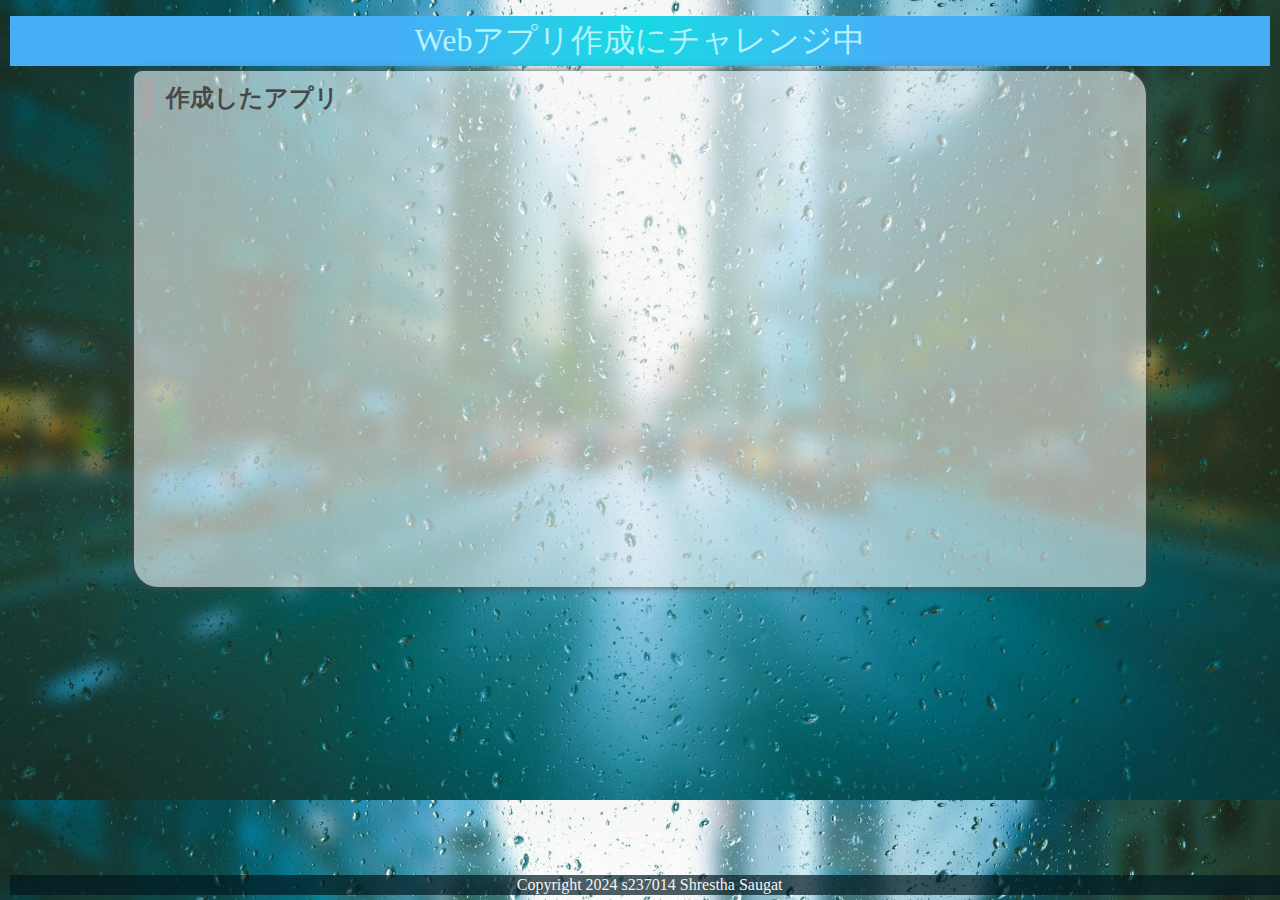
<file: index.html>
<!DOCTYPE html>
<html lang="ja">

<head>
    <meta charset="UTF-8">
    <meta name="viewport" content="width=device-width, initial-scale=1.0">
    <title>Top Page Sample</title>
    <meta name="description" content="サンプル（ゲーム）">

    <link rel="icon" href="favicon.ico">
    <link rel="stylesheet" href="css/index.css">
</head>

<body>
    <!-- 見出し（みだし） -->
    <header class="header">
        <h1>Webアプリ作成にチャレンジ中</h1>
    </header>

    <!-- 作成したアプリ -->
    <section class="container01">
        <h2>作成したアプリ</h2>
        <div class="game">

            <div class="container01-01">

                <div class="item item01">
                    <a href="10c_omikuji/omikuji.html" title="テキストも画像です。"><img src="img/sakura.jpg"
                            alt="おみくじ３"><br>おみくじ３</a>
                </div>
                <div class="item item01">
                    <a href="01_omikuji_kimetsu/omikuji_kimetsu.html" title="鬼滅の刃"><img src="img/zenitsu.png"
                            alt="鬼滅の刃おみくじ"><br>鬼滅の刃<br>おみくじ</a>
                </div>
            </div>

            <div class="container01-02">
                <div class="item item01">
                    <a href="02_calculator/calculator.html" title="かんたんな計算機です。"><img src="img/calc1.jpg"
                            alt="計算機１"><br>計算機１</a>
                </div>

                <div class="item item01">
                    <a href="03_calculator/calculator_button.html" title="=ボタンをつけた計算機です。"><img src="img/calc2.jpg"
                            alt="計算機２"><br>計算機２</a>
                </div>

                <div class="item item01">
                    <a href="03-5_calcuator/calculator_button.html" title="=全部ボタンの計算機です。"><img src="img/calc3.jpg"
                            alt="計算機３"><br>計算機３</a>
                </div>

                <div class="item item01">
                    <a href="GuessTime/timeguess.html" title="=時間当てクイズです"><img src="img/clock1.png"
                            alt="クイズ">時間当て<br>クイズ</a>
                </div>
            </div>

            <div class="container01-03">
                <div class="item item01">
                    <a href="04_memo_05_all clear/memo.html" title="メモアプリです。"><img src="img/memo.png" alt="memo"><br>memo</a>
                </div>

                <div class="item item01">
                    <a href="04_memo_06_version up/memo.html" title="メモアプリv1です。"><img src="img/memo1.png"
                            alt="memo v1"><br>memo v1</a>
                </div>

                <div class="item item01">
                    <a href="04_memo_07_version up2/memo.html" title="メモアプリv2です。"><img src="img/memo2.png"
                            alt="memo v2"><br>memo v2</a>
                </div>

                <div class="item item01">
                    <a href="04_memo_10/memo.html" title="メモアプリv3です。"><img src="img/memo3.png"
                            alt="memo v3"><br>memo v3</a>
                </div>
            </div>

            <div class="container01-04">
                <div class="item item02">
                    <a href="05_7_TIC-TAC-TOE/tic_tac_toe.html" title="2人でやるゲームです。"><img
                            src="img/azarashi.png" alt="〇✖ゲーム"><br>〇✖ゲーム</a>
                </div>

                <div class="item item02">
                    <a href="06_tic tac toe vs computer/tic_tac_toe_vs computer.html" title="vs computerです。"><img
                            src="img/penguin.png" alt="〇✖ゲームvs computer"><br>〇✖ゲームvs computer</a>
                </div>

                <div class="item item02">
                    <a href="07_tic tac toe vs computer level/tic_tac_toe_vs computer.html"
                        title="vs computer level付き。"><img src="img/bear.png" alt="〇✖ゲーム"><br>〇✖ゲームvs
                        computer<br>level設定</a>
                </div>

            </div>

        </div>
        <div class="filler01"></div>
    </section>

    <!-- フッター -->
    <footer>
        <p>Copyright 2024 s237014 Shrestha Saugat</p>
    </footer>
    <script src="js/index.js"></script>

</body>

</html>
</file>
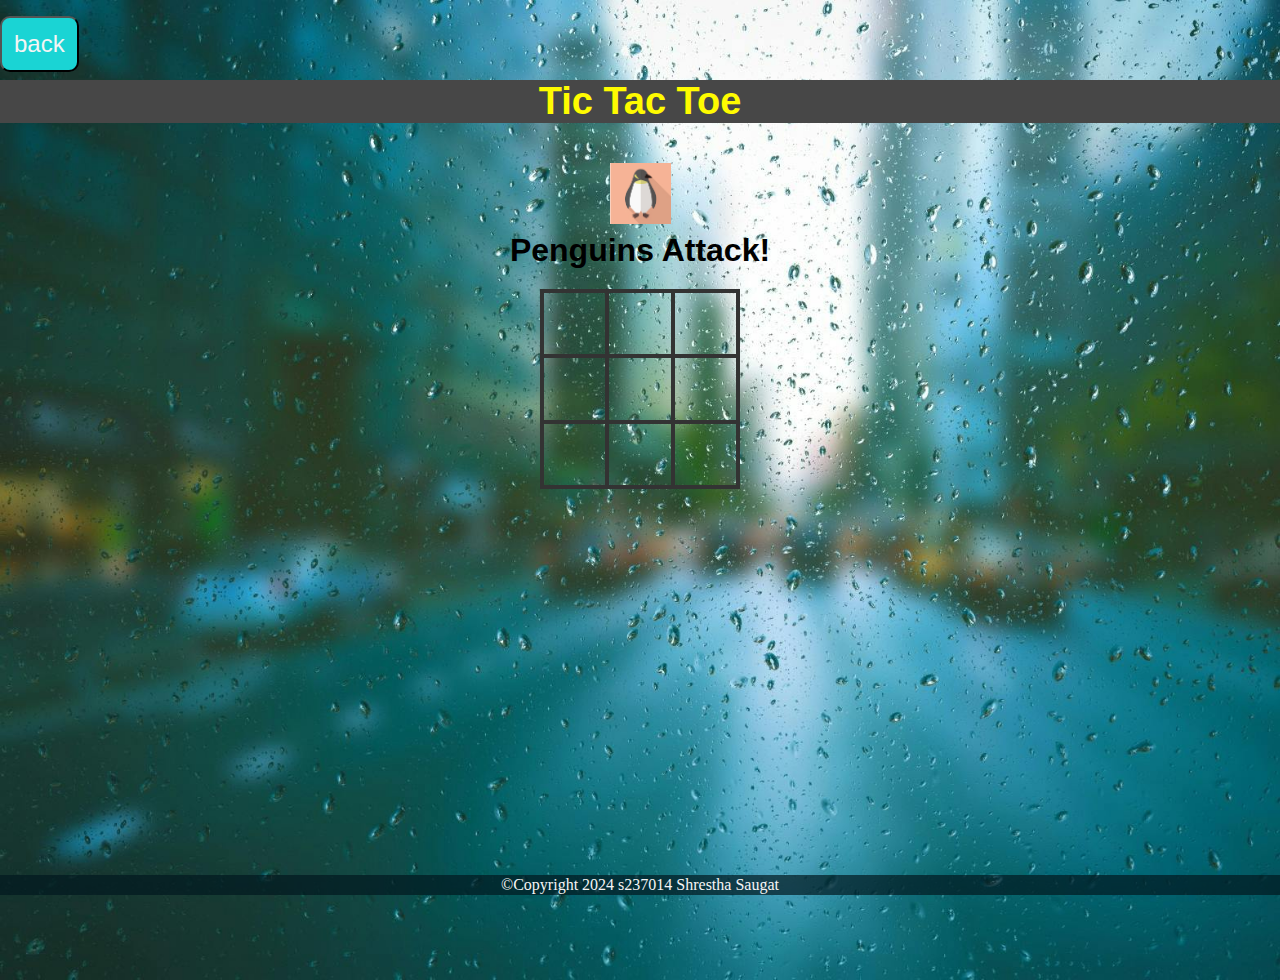
<file: tic_tac_toe.html>
<!DOCTYPE html>
<html>

<head>
    <meta charset="UTF-8">
    <meta name="viewport" content="width=device-width, initial-scale = 1.0">
    <title>Tic Tac Toe</title>

    <link rel="icon" href="tic_tac_toe.ico">
    <link rel="stylesheet" href="css/tic_tac_toe.css">
    <link rel="stylesheet" href="css/animate.css">
</head>

<body>
    <div class="back">
        <button id="btn99" class="btn" type="button" onclick="history.back()">back</button>
    </div>

    <div class="wrapper">
        <header>Tic Tac Toe</header>

        <div class="game-container">
            <div class="message-container">
                <div id="msgtext"></div>
            </div>

            <div class="squares-container">
                <div class="squares-box">
                    <div class="square" id="a_1"></div>
                    <div class="square" id="a_2"></div>
                    <div class="square" id="a_3"></div>
                    <div class="square" id="b_1"></div>
                    <div class="square" id="b_2"></div>
                    <div class="square" id="b_3"></div>
                    <div class="square" id="c_1"></div>
                    <div class="square" id="c_2"></div>
                    <div class="square" id="c_3"></div>
                </div>
            </div>
            <div class="btn-container">
                <div class="js-hidden" id="newgame-btn">
                    <button id="btn90" class="btn" type="button">New Game</button>
                </div>
            </div>

        </div>
    </div>

    <!--フッター-->
    <footer>
        <p>©Copyright 2024 s237014 Shrestha Saugat</p>
    </footer>

    <!--jQueryを使用する。-->
    <script src="https://ajax.googleapis.com/ajax/libs/jquery/1.12.0/jquery.min.js"></script>
    <script type="text/javascript" src="js/snowfall.jquery.min.js"></script>
    <script src="js/tic_tac_toe.js"></script>

</body>

</html>
</file>
<file: css/index.css>
@charset "utf-8";

html {
    /* ブラウザのデフォルトが16px                        */
    /* デフォルトの16pxの代わりに1emが10pxになるように調整 */
    font-size: 62.5%;
}

/* 「*」はユニバーサルセレクタ（すべての要素を対象にするセレクタ）でbox-sizing: border-box;を指定 */
/* この指定（してい）はborderとpaddingをボックスサイズ（widthとheight）の中に含めて算出するので、スタイリングがしやすい*/
*, *::before, *::after {
    box-sizing: border-box;
}

body{
    line-height: 1.5;
    color: rgb(73, 72, 72);
    font-size: 1.6rem; /* 16px */
    font-family: "Helvetica Neue",
    Arial,
    "Hiragino Kaku Gothic ProN",
    "Hiragino Sans",
    Meiryo,
    sans-serif;
    text-align: center;
    background-image: url(../img/bck.jpg);
    background-size: cover;
    overflow: hidden;
}

header, footer, h1, h2, h3, p, div, .container01, .filler01 {
    margin: 0.2em 0em 0em 0em;
    padding: 0.1em;
}


h1 {
    font: 2em Rajdhani, "Noto Sans JP";
    color: rgb(181, 242, 252);
    background-image: radial-gradient(circle 248px at center, #16d9e3 0%, #30c7ec 47%, #46aef7 100%);
}

h2{
    padding-left: 0.5em;
    border-left: solid 0.5em darkgray;
    text-align: left;
}

.wrapper {
    position: relative;
    max-width: 100vw;  
    min-height: 100vh; 
    margin: 0;
    padding: 0;
    padding-bottom: 23px;
    text-align: center;
}

.container01 {
    margin-right: auto;
    margin-left: auto;
    padding-left: 0.5em;
    width: 80%;
    border-radius: 0.5em 1.5em;
    background-color:rgba(245, 245, 245, 0.6);
    box-shadow:0 0 0.5em rgb(73, 72, 72);
}
main > p {
    font: 1.2em bold;
}

/*****************************/
/* アンカー(anchor)           */
/*****************************/
a {
    color: black;
    font-weight: 900;
    text-decoration: none;
        /* https://developer.mozilla.org/ja/docs/Web/CSS/text-decoration */
}

/* mouseoverでグレースケール */
a:hover{
    opacity: 0.5;
    filter: grayscale(100%);
}

/*****************************/
/* container  item           */
/*****************************/
.container01-01 , .container01-02, .container01-03 , .container01-04 {
    display: flex;
        /*https://developer.mozilla.org/ja/docs/Web/CSS/CSS_Flexible_Box_Layout*/
    flex-wrap:wrap;
        /*https://developer.mozilla.org/ja/docs/Web/CSS/flex-wrap*/
    justify-content: space-evenly;
        /*https://developer.mozilla.org/ja/docs/Web/CSS/justify-content*/
    font-size: 0.7em;
}

.item01{
    position: relative;
    width: 6em;
    height: 9em;
    margin: 0;
    line-height: 1em;
    overflow: hidden;
    opacity: 0; /*最初は透明にしておく*/
}

.item02{
    position: relative;
    width: 6em;
    height: 12em;
    margin: 0;
    line-height: 1em;
    overflow: hidden;
    opacity: 0; 
}
.fade-in { 
    animation: fadein 1.5s ease-out forwards;
}
@keyframes fadein {
    0% {
        opacity: 0;
        transform: translateY(20px);
        
    }
    100%{
         opacity: 1;
         transform: translateY(0);
         
    }
}

.item01 img, .item02 img{
    width: 6em;
    height: auto;
}

.item01 .img_omikuji2{
    width: auto;
    height: 6em;
    overflow: hidden;
}

/*****************************/
/* フッター                   */
/*****************************/
footer> p {
    position: absolute;/*←絶対位置*/
    bottom: 5px; /*下に固定*/
    width: 100%;
    margin: 0px;
    padding: 1px;
    color: whitesmoke;
    font: 1em Rajdhani;
    text-align: center;
    background: rgba(1, 24, 31, 0.7);
}
/*******************************************************/
/* レスポンシブ対応　メディアクエリを使ってCSSを切り替える */
/* https://www.design-memo.com/coding/css-media-queries */
/* mobileのときのスタイル */
/*******************************************************/
@media screen and (max-width: 480px) {
    body{
        background-size: auto 1000px;
    }
}
</file>
<file: css/tic_tac_toe.css>
@charset "utf-8";

html {
   font-size: 16px;
}

*,
*::before,
*::after {
   box-sizing: border-box;
}

body {
   margin: 0;
   line-height: normal;
   font-family: "Helvetica Neue",
      Arial,
      "Hiragino Kaku Gothic ProN",
      "Hiragino Sans",
      Meiryo,
      sans-serif;
   /*background: rgb(233, 168, 227);*/
   background-image: url(../img/bck.jpg);
   background-size: cover;
   overflow: hidden;
}

p {
   margin: 0;
   padding: 0;
}

header {
   margin-top: 8px;
   color: rgb(255, 251, 0);
   font-size: 38px;
   font-weight: bold;
   text-align: center;
   background: rgb(71, 71, 71);
}

/*ゲーム全体*/
.wrapper {
   position: relative;
   max-width: 100vw;
   min-height: 100vh;
   margin: 0;
   padding: 0;
   padding-bottom: 23px;
   text-align: center;
}

/*ゲームエリア*/
.game-container {
   padding: 40px 0;
}

/* class=message-container*/
.message-container {
   margin-bottom: 20px;
   font-size: 2em;
   font-weight: bold;
   overflow: hidden;
}

.js-hidden {
   display: none;
}

/* class=squares-container*/
.squares-container {
   display: flex;
   flex-wrap: wrap;
   margin: 0 auto;
   width: 200px;
}

.squares-box {
   display: flex;
   flex-wrap: wrap;
   width: 200px;
   height: 200px;
   border: solid 2px #333;
}

.square {
   position: relative;
   width: calc(196px / 3);
   height: calc(196px / 3);
   border: solid 2px #333;
}

/* penguins */
.js-pen-checked::before {
   position: absolute;
   top: 0;
   left: 0;
   width: 61px;
   height: 61px;
   content: '';
   background-image: url(../img/penguins.jpg);
   background-size: contain;
}

/* bear */
.js-bear-checked::before {
   position: absolute;
   top: 0;
   left: 0;
   width: 61px;
   height: 61px;
   content: '';
   background-image: url(../img/whitebear.jpg);
   background-size: contain;
}

/* protect ::after */
.js-unclickable {
   pointer-events: none;
}

/* winner-line high-light */
.js-pen_highLight {
   border: solid 2px red;
}

.js-bear_highLight {
   border: solid 2px blue;
}

/* ボタンのスタイル*/
.btn {
   margin-top: 8px;
   padding: 12px;
   border-radius: 10px;
   color: whitesmoke;
   font-size: 24px;
   background: rgb(26, 212, 212);
   user-select: none;
   cursor: pointer;
}

/*back button
  class = "button" */
.back {
   margin-top: 8px;
   text-align: left;
}

.btn-container {
   padding-top: 40px;
}

/* id = "btn90" */
#btn90 {
   background-color: rgb(3, 192, 13);
}
#btn90:hover {
   background-color: rgb(197, 94, 9);
   transition-duration: 0.4s;
}


/* footer */
footer>p {
   position: absolute;
   bottom: 5px;
   margin: 0px;
   width: 100%;
   padding: 1px;
   color: whitesmoke;
   font: 16px Rajdhani;
   text-align: center;
   background: rgba(1, 24, 31, 0.7);
}

@media screen and (max-width: 480px) {
   .wrapper {
      padding-bottom: 23px;
   }

   .btn-container {
      padding-top: 2px;
   }
}
</file>
